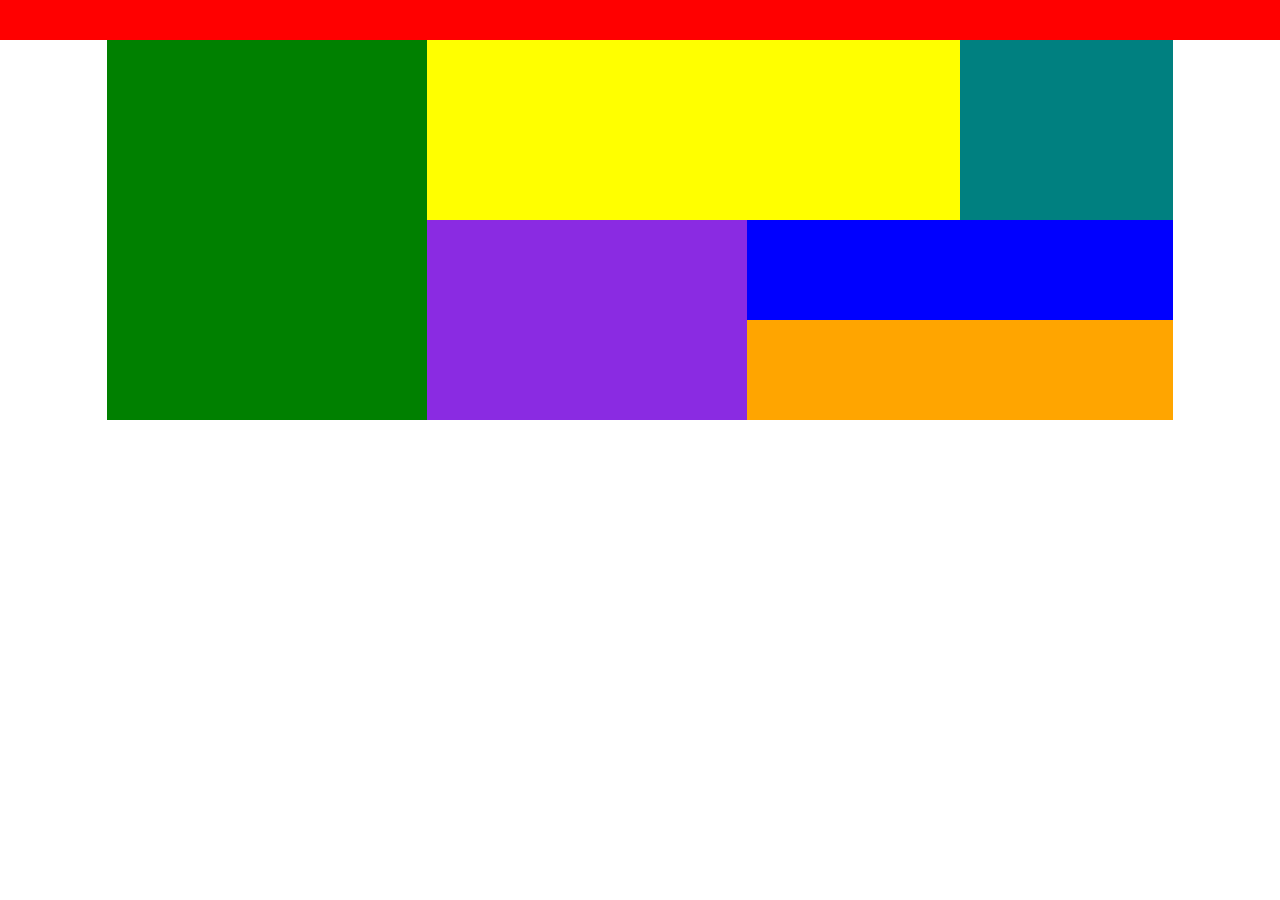
<file: index.html>
<!DOCTYPE html>
<html lang="en">
<head>
  <meta charset="UTF-8">
  <meta name="viewport" content="width=device-width, initial-scale=1.0">
  <title>CSS Grid Learning</title>
  <link rel="stylesheet" href="style.css">
</head>
<body>
  <div class="grid-1">
    <header class="header"></header>
    <aside class="left-sidebar"></aside>
    <main class="content"></main>
    <aside class="right-sidebar"></aside>
    <section class="left-section"></section>
    <section class="right-top-section"></section>
    <section class="right-bottom-section"></section>
  </div>
</body>
</html>
</file>
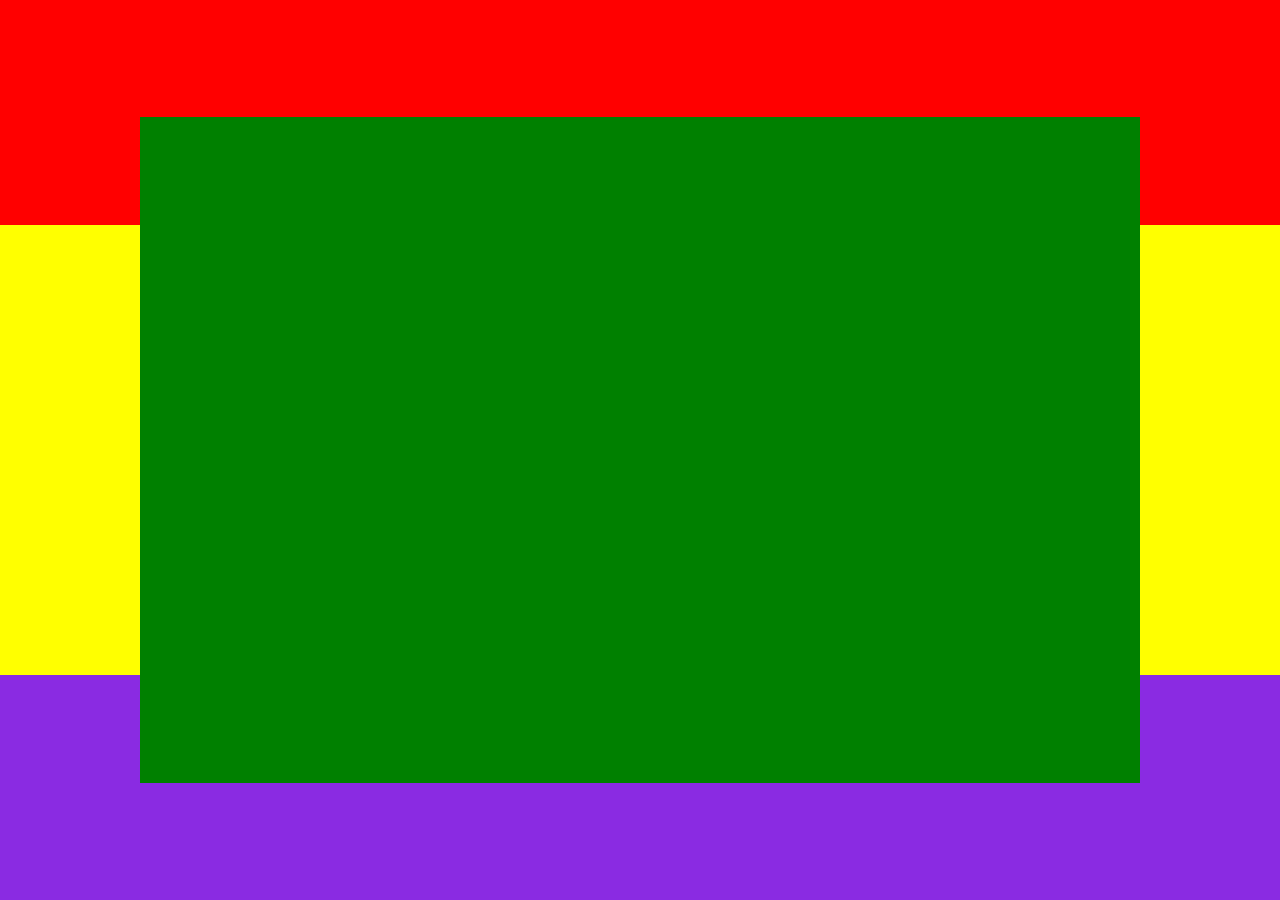
<file: grid-line-names/index.html>
<!DOCTYPE html>
<html lang="en">
<head>
  <meta charset="UTF-8">
  <meta name="viewport" content="width=device-width, initial-scale=1.0">
  <title>Grid Line names</title>
  <link rel="stylesheet" href="style.css">
</head>
<body>
  <header></header>
  <section></section>
  <main></main>
  <footer></footer>
</body>
</html>
</file>
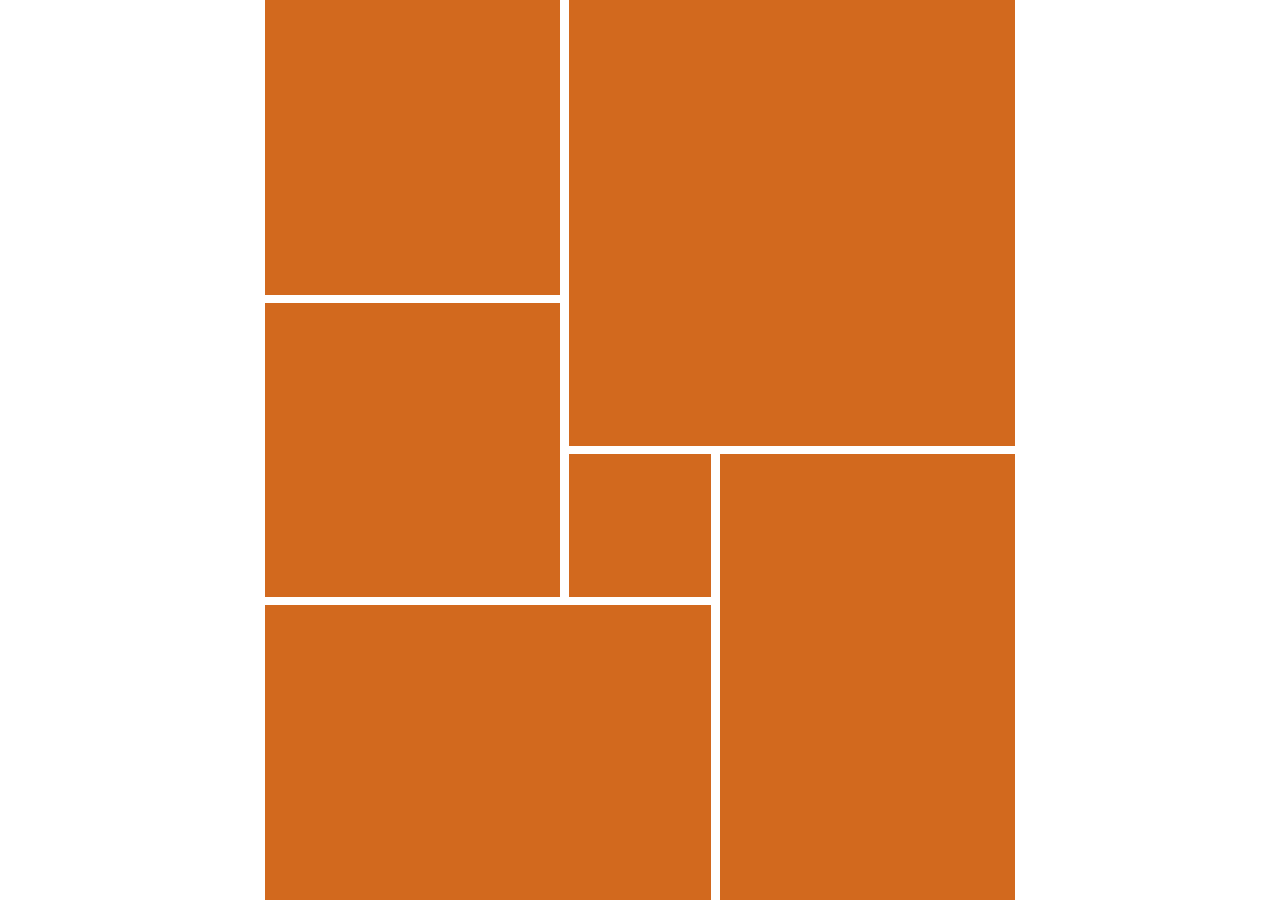
<file: grid-span/index.html>
<!DOCTYPE html>
<html lang="en">
<head>
  <meta charset="UTF-8">
  <meta name="viewport" content="width=device-width, initial-scale=1.0">
  <title>Grid Span</title>
  <link rel="stylesheet" href="style.css">
</head>
<body>
  <div class="portfolio">
    <div class="portfolio-item medium" style="--bg: url('https://i0.wp.com/picjumbo.com/wp-content/uploads/beautiful-nature-mountain-scenery-with-flowers-free-photo.jpg?w=600&quality=80')"></div>
    <div class="portfolio-item large" style="--bg: url('https://images.unsplash.com/photo-1610878180933-123728745d22?q=80&w=1000&auto=format&fit=crop&ixlib=rb-4.0.3&ixid=M3wxMjA3fDB8MHxzZWFyY2h8Mnx8Y2FuYWRhJTIwbmF0dXJlfGVufDB8fDB8fHww')"></div>
    <div class="portfolio-item medium" style="--bg: url('https://www.uwa.edu.au/news/-/media/project/uwa/uwa/newsroom/card-image/2023/value-of-nature-card.jpg')"></div>
    <div class="portfolio-item small" style="--bg: url('https://cdn.pixabay.com/photo/2015/12/01/20/28/road-1072823_640.jpg')"></div>
    <div class="portfolio-item tall" style="--bg: url('https://images.unsplash.com/photo-1420593248178-d88870618ca0?q=80&w=1000&auto=format&fit=crop&ixlib=rb-4.0.3&ixid=M3wxMjA3fDB8MHxzZWFyY2h8Nnx8bmF0dXJhbHxlbnwwfHwwfHx8MA%3D%3D')"></div>
    <div class="portfolio-item wide" style="--bg: url('https://t3.ftcdn.net/jpg/02/70/35/00/360_F_270350073_WO6yQAdptEnAhYKM5GuA9035wbRnVJSr.jpg')"></div>
  </div>
</body>
</html>
</file>
<file: style.css>
body {
  padding: 0;
  margin: 0;
}

.grid-1 {
  display: grid;

  /* First method */
  grid-template-rows: 40px 180px 100px 100px;
  grid-template-columns: 1fr 3fr 3fr 2fr 2fr 1fr;
  grid-template-areas: 
    "header header header header header header"  
    ". left-sidebar content content right-sidebar ."
    ". left-sidebar left-section right-top-section right-top-section ."
    ". left-sidebar left-section right-bottom-section right-bottom-section .";

  /* Alternate method */
  grid-template:
    "header header header header header header" 40px
    ". left-sidebar content content right-sidebar ." 180px
    ". left-sidebar left-section right-top-section right-top-section ." 100px
    ". left-sidebar left-section right-bottom-section right-bottom-section ." 100px
    / 1fr 3fr 3fr 2fr 2fr 1fr;
}

.grid-1 .header {
  background-color: red;
  grid-area: header;
}

.grid-1 .left-sidebar {
  background-color: green;
  grid-area: left-sidebar;
}

.grid-1 .content {
  background-color: yellow;
  grid-area: content;
}

.grid-1 .right-top-section {
  background-color: blue;
  grid-area: right-top-section;
}

.grid-1 .right-bottom-section {
  background-color: orange;
  grid-area: right-bottom-section;
}

.grid-1 .right-sidebar {
  background-color: teal;
  grid-area: right-sidebar;
}

.grid-1 .left-section {
  background-color: blueviolet;
  grid-area: left-section;
}
</file>
<file: grid-line-names/style.css>
body {
  margin: 0;
  padding: 0;
  display: grid;
  grid-template-columns: [page-start] 140px [content-start] 1fr [content-end] 140px [page-end];
  grid-template-rows: [page-top] 13vh [content-top] 12vh [midline-top] 50vh [midline-bottom] 12vh [content-bottom] 13vh [page-bottom];
}

header {
 grid-column: page-start/page-end;
 grid-row: page-top/midline-top;
 background-color: red;
}

section {
  grid-column: page-start/page-end;
  grid-row: midline-top/midline-midline-bottom;
  background-color: yellow;
}

main {
  grid-column: content-start/content-end;
  grid-row: content-top/content-bottom;
  background-color: green;
  z-index: 2;
}

footer {
  grid-column: page-start/page-end;
  grid-row: midline-bottom/page-bottom;
  background-color: blueviolet;
}
</file>
<file: grid-span/style.css>
body {
  margin: 0;
  padding: 0;
}

.portfolio {
  display: grid;
  grid-row-gap: 8px;
  grid-column-gap: 9px;
  grid-template-columns: repeat(5, 1fr);
  grid-template-rows: repeat(6, 1fr);
  height: 100vh;
  aspect-ratio: 5 / 6;
  margin: 0 auto;
}

.portfolio-item {
  background-image: var(--bg);
  background-size: cover;
  background-position: center;
  background-color: chocolate;
}

.portfolio-item.small {
  grid-column: span 1;
  grid-row: span 1;
}

.portfolio-item.medium {
  grid-column: span 2;
  grid-row: span 2;
}

.portfolio-item.large {
  grid-column: span 3;
  grid-row: span 3;
}

.portfolio-item.tall {
  grid-column: span 2;
  grid-row: span 3;
}

.portfolio-item.wide {
  grid-column: span 3;
  grid-row: span 2;
}
</file>
